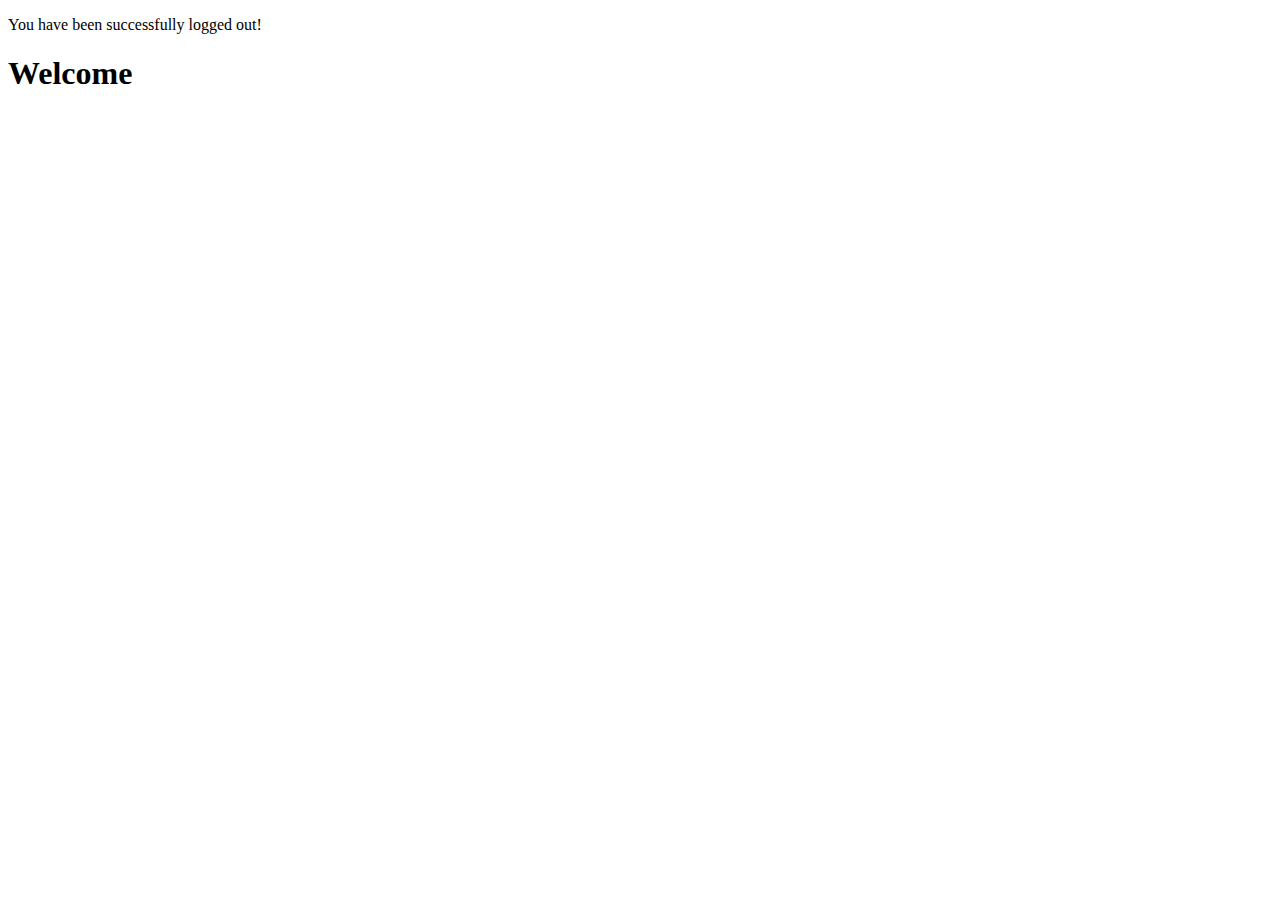
<file: src/main/resources/templates/index.html>
<!DOCTYPE html>
<html lang="en" xmlns:sec="http://www.w3.org/1999/xhtml" data-th-replace="~{fragments/skeleton::layout('home', ~{::#home_content})}">
<head>
    <meta charset="UTF-8">
    <title>Welcome</title>
</head>
<body>
<div id="home_content">
    <div class="ui padded segment">
        <div class="ui message" data-th-if="${param.logout}">
            <p>You have been successfully logged out!</p>
        </div>
        <h1>Welcome</h1>
    </div>
</div>
</body>
</html>
</file>
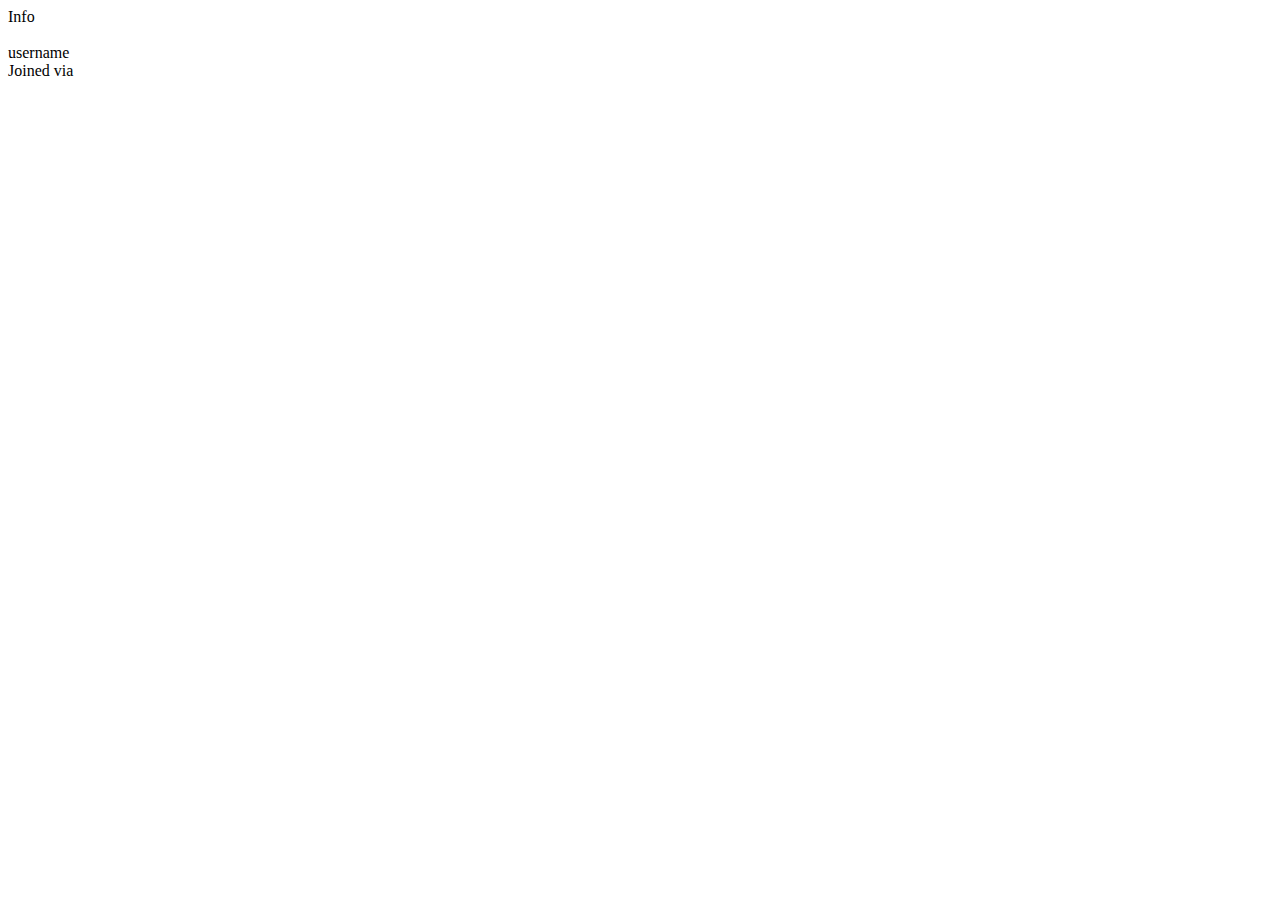
<file: src/main/resources/templates/app-user/user.html>
<!DOCTYPE html>
<html lang="en" data-th-replace="~{fragments/skeleton::layout('user', ~{::#user_segment})}">
<head>
    <meta charset="UTF-8">
    <title>User</title>
</head>
<body>
<div class="ui grid segment" id="user_segment">
    <div class="four wide left attached column">
        <div class="ui vertical fluid tabular menu">
            <a class="active item" data-tab="user">
                Info
            </a>
        </div>
    </div>
    <div class="twelve wide stretched right attached column">
        <div class="ui seamless right attached active tab segment" data-tab="user">

            <div class="ui card">
                <div class="image">

                    <img data-th-if="${appUser.imageUrl}" data-th-src="${appUser.imageUrl}">

                    <img data-th-unless="${appUser.imageUrl}" class="ui small circular image" data-th-src="@{/images/square-image.png}">
                </div>
                <div class="content">
                    <a class="header" data-th-text="${appUser.username}">username</a>
                    <div class="description">
                        Joined via <span data-th-text="${appUser.provider}"></span>
                    </div>
                </div>
            </div>
        </div>
    </div>
    <script>
        $().ready(function () {
            $('#user_segment .menu .item').tab();
        });


    </script>
</div>
</body>
</html>
</file>
